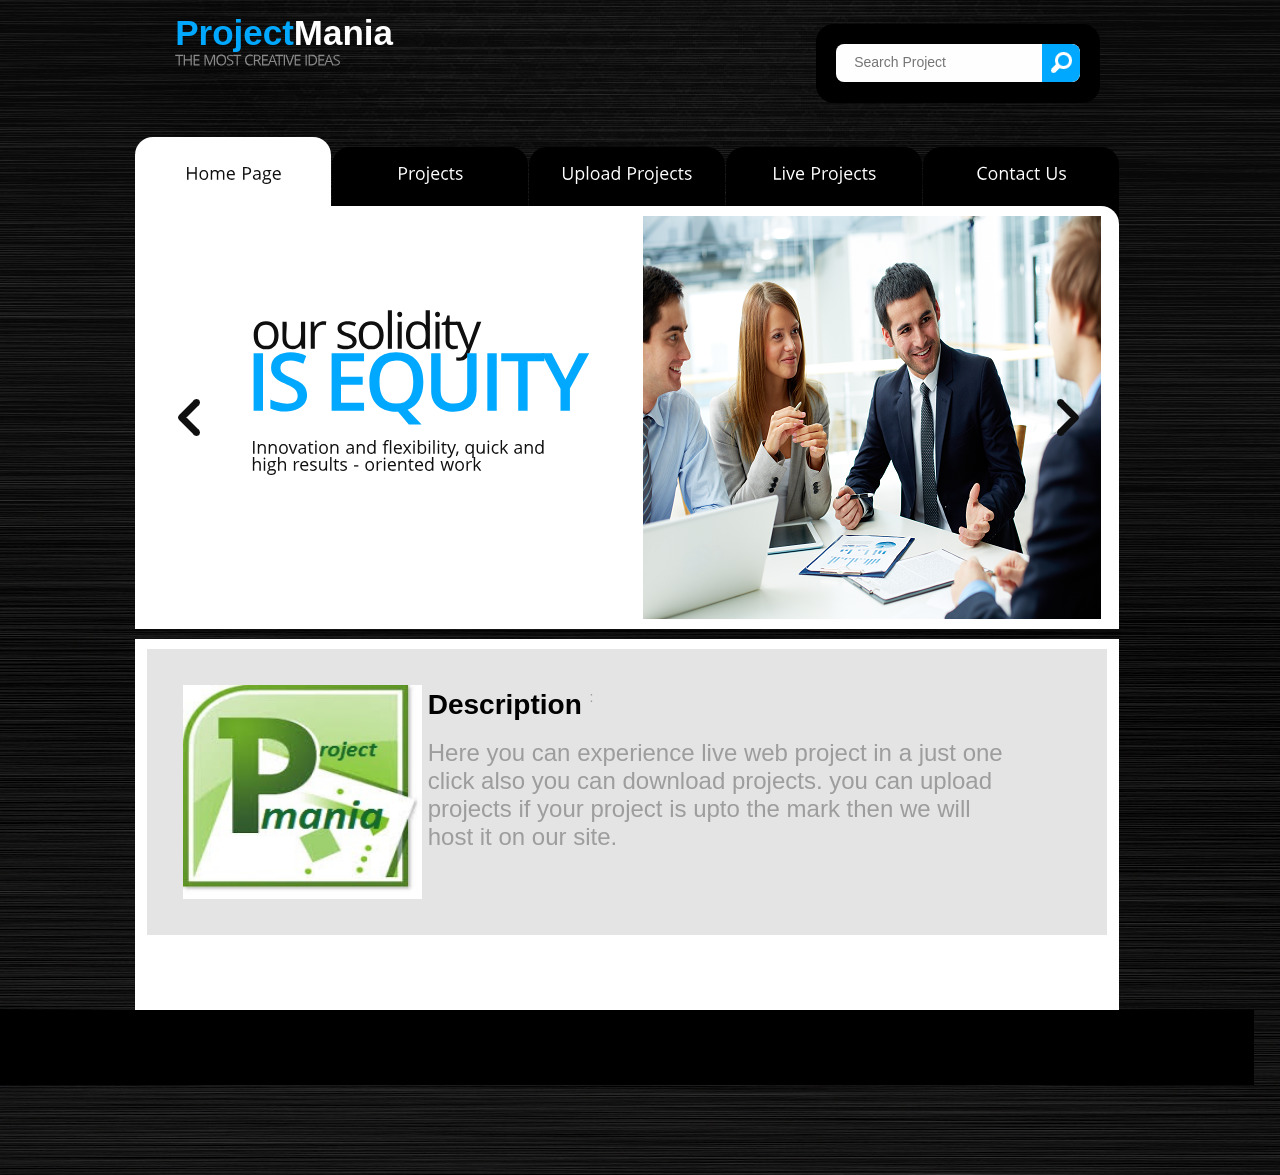
<file: index.html>
<html lang="en">
<head>
<title></title>

<link rel="stylesheet" href="css/reset.css" type="text/css" media="screen">
<link rel="stylesheet" href="css/style.css" type="text/css" media="screen">
<link rel="stylesheet" href="css/layout.css" type="text/css" media="screen">
<script type="text/javascript" src="js/jquery-1.6.min.js"></script>
<script src="js/cufon-yui.js" type="text/javascript"></script>
<script src="js/cufon-replace.js" type="text/javascript"></script>
<script src="js/Open_Sans_400.font.js" type="text/javascript"></script>
<script src="js/Open_Sans_Light_300.font.js" type="text/javascript"></script> 
<script src="js/Open_Sans_Semibold_600.font.js" type="text/javascript"></script>  
<script type="text/javascript" src="js/tms-0.3.js"></script>
<script type="text/javascript" src="js/tms_presets.js"></script> 
<script type="text/javascript" src="js/jquery.easing.1.3.js"></script> 
<script src="js/FF-cash.js" type="text/javascript"></script>

</head>
<body id="page1">
<!-- header -->
	<div class="bg">
		<div class="main">
			<header>
				<div class="row-1">
					<h1>
						<a style="display: block; width: 224px; height: 30px; text-decoration: none; font-size: 250%;" href="index.html">Project<span style="color: #FFFFFF; font-size: 100%;">Mania</span></a>
						<strong class="slog">The most creative ideas</strong>
					</h1>
					<form id="search-form" action="" method="post" enctype="multipart/form-data">
						<fieldset>
							<div class="search-form">					
								<input type="text" name="search" placeholder="Search Project" onBlur="if(this.value=='') this.value='Type Keyword Here'" onFocus="if(this.value =='Type Keyword Here' ) this.value=''" />
								<a href="Search.jsp" onClick="document.getElementById('search-form').submit()">Search</a>									
							</div>
						</fieldset>
					</form>
				</div>
				<div class="row-2">
					<nav>
						<ul class="menu">
						  <li><a class="active" href="index.html">Home Page</a></li>
						 <li><a href="Projects.jsp" >Projects</a></li>
						<li><a href="UploadProjects.jsp" >Upload Projects</a></li>
                        <li><a href="LiveProjects.jsp" >Live Projects</a></li>

						  <li class="last-item"><a href="contacts.html">Contact Us</a></li>
						</ul>
					</nav>
				</div>
				<div class="row-3">
					<div class="slider-wrapper">
						<div class="slider">
						  <ul class="items">
							<li><img src="images/1.png" alt="">
								<strong class="banner">
									<strong class="b1">our solidity</strong>
									<strong class="b2">is equity</strong>
									<strong class="b3">Innovation and flexibility, quick and<br> high results - oriented work</strong>
								</strong>
							</li>
							<li><img src="images/slider-img2.png" alt="">
								<strong class="banner">
									<strong class="b1">our aim is</strong>
									<strong class="b2">Dedicated</strong>
									<strong class="b3">To conducting business affairs using<br>the highest standards</strong>
								</strong>
							</li>
							<li><img src="images/5.jpg" alt="">
								<strong class="banner">
									<strong class="b1">encourage</strong>
									<strong class="b2">Business</strong>
									<strong class="b3">Success and growth with our<br>professionals of this sphere</strong>
								</strong>
							</li>
						  </ul>
						  <a class="prev" href="#">prev</a>
						  <a class="next" href="#">prev</a>
						</div>
					</div>
				</div>
			</header>
<!-- content -->
			<section id="content">
				<div class="padding">
					<div class="box-bg margin-bot">
						<div class="wrapper">
						  <table width="895" height="184">
						    <tr>
						      <td width="240" rowspan="2"><img src="images/download.jpg" width="239" height="214"></td>
						      <td></td>
					        </tr>
						    <tr>
							    <td width="643"><span style="color: #000; text-align: center; font-weight: bold; font-size: 28px;">Description  </span>:<p></p>
							      <p style="font-size:24px; ">  Here you can experience live web project in a just one <br> click also you
						      can download projects. you can upload projects if your  project is upto the mark then  we will <br>host it on our site.</p></td>
					        </tr>
						  </table>
					  </div>
					</div>
					
					</div>
				</div>
			</section>
<!-- footer -->
			<footer>
				<div class="row-top"></div>
			  <div class="row-bot">
					<div class="aligncenter">
						<p class="p0"> 
                        
                        
                           <br>
						<!-- {%FOOTER_LINK} -->
					</p>
				  </div>
				</div>
			</footer>
		</div>
	</div>
	<script type="text/javascript"> Cufon.now(); </script>
	<script type="text/javascript">
		$(function(){
			$('.slider')._TMS({
				prevBu:'.prev',
				nextBu:'.next',
				playBu:'.play',
				duration:800,
				easing:'easeOutQuad',
				preset:'simpleFade',
				pagination:false,
				slideshow:3000,
				numStatus:false,
				pauseOnHover:true,
				banners:true,
				waitBannerAnimation:false,
				bannerShow:function(banner){
					banner
						.hide()
						.fadeIn(500)
				},
				bannerHide:function(banner){
					banner
						.show()
						.fadeOut(500)
				}
			});
		})
	</script>
</body>
</html>
</file>
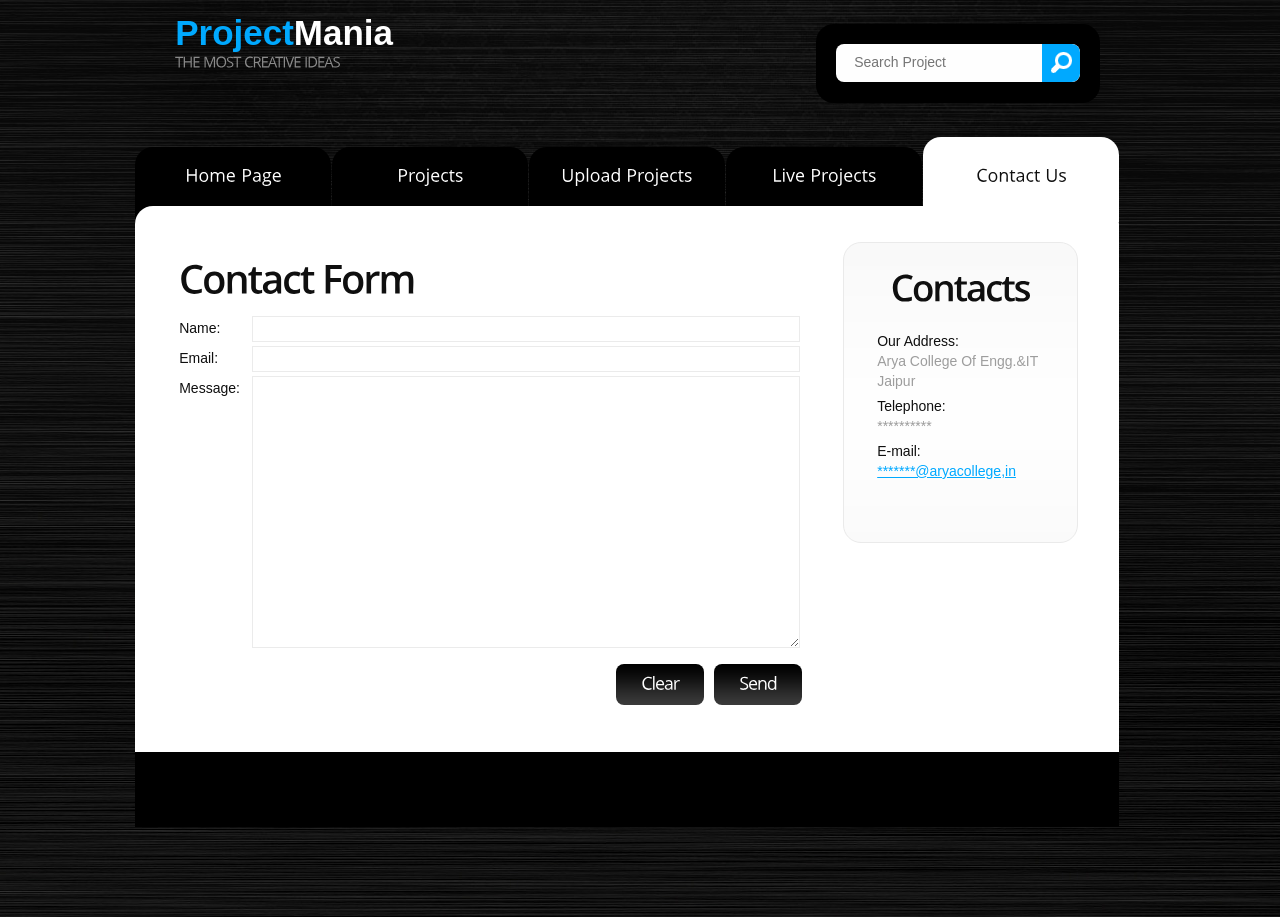
<file: contacts.html>
<!DOCTYPE html>
<html lang="en">
<head>
<title></title>
<meta charset="utf-8">
<link rel="stylesheet" href="css/reset.css" type="text/css" media="screen">
<link rel="stylesheet" href="css/style.css" type="text/css" media="screen">
<link rel="stylesheet" href="css/layout.css" type="text/css" media="screen">
<script type="text/javascript" src="js/jquery-1.6.min.js"></script>
<script src="js/cufon-yui.js" type="text/javascript"></script>
<script src="js/cufon-replace.js" type="text/javascript"></script>
<script src="js/Open_Sans_400.font.js" type="text/javascript"></script>
<script src="js/Open_Sans_Light_300.font.js" type="text/javascript"></script> 
<script src="js/Open_Sans_Semibold_600.font.js" type="text/javascript"></script> 
<script src="js/FF-cash.js" type="text/javascript"></script>  
<!--[if lt IE 7]>
	<div style=' clear: both; text-align:center; position: relative;'>
		<a href="http://www.microsoft.com/windows/internet-explorer/default.aspx?ocid=ie6_countdown_bannercode"><img src="http://www.theie6countdown.com/images/upgrade.jpg" border="0"  alt="" /></a>
	</div>
<![endif]-->
<!--[if lt IE 9]>
	<script type="text/javascript" src="js/html5.js"></script>
	<link rel="stylesheet" href="css/ie.css" type="text/css" media="screen">
<![endif]-->
</head>
<body id="page5">
<!-- header -->
	<div class="bg">
		<div class="main">
			<header>
				<div class="row-1">
					<h1>
						<a style="display: block; width: 224px; height: 30px; text-decoration: none; font-size: 250%;" href="index.html">Project<span style="color: #FFFFFF; font-size: 100%;">Mania</span></a>
						<strong class="slog">The most creative ideas</strong>
					</h1>
					<form id="search-form" action="" method="post" enctype="multipart/form-data">
						<fieldset>
							<div class="search-form">					
								<input type="text" name="search" placeholder="Search Project" onBlur="if(this.value=='') this.value='Type Keyword Here'" onFocus="if(this.value =='Type Keyword Here' ) this.value=''" />
								<a href="Search.jsp" onClick="document.getElementById('search-form').submit()">Search</a>									
							</div>
						</fieldset>
					</form>
				</div>
				<div class="row-2">
					<nav>
						<ul class="menu">
						  <li><a href="index.html">Home Page</a></li>
						 <li><a href="Projects.jsp" >Projects</a></li>
						<li><a href="UploadProjects.jsp" >Upload Projects</a></li>
                        <li><a href="LiveProjects.jsp" >Live Projects</a></li>
						  <li class="last-item"><a class="active" href="contacts.html">Contact Us</a></li>
						</ul>
					</nav>
				</div>
			</header>
<!-- content --><div class="ic"></div>
			<section id="content">
				<div class="padding">
					<div class="wrapper margin-bot">
						<div class="col-3">
							<div class="indent">
								<h2 class="p0">Contact Form</h2>
								<form id="contact-form" action="" method="post" enctype="multipart/form-data">					
									<fieldset>
										<label><span class="text-form">Name:</span><input name="p1" type="text" /></label>
										<label><span class="text-form">Email:</span><input name="p2" type="text" /></label>   
										<div class="wrapper"><div class="text-form">Message:</div><textarea></textarea></div>
										<div class="buttons">
											<a class="button-2" href="#" onClick="document.getElementById('contact-form').reset()">Clear</a>
											<a class="button-2" href="#" onClick="document.getElementById('contact-form').submit()">Send</a>
										</div>									 
									</fieldset>						
								</form>
							</div>
							
						</div>
						<div class="col-4">
							<div class="block-news">
								<h3 class="color-4 indent-bot2">Contacts</h3>
								<dl class="contact p3">
									<dt><span>Our Address:</span>Arya College Of Engg.&IT Jaipur</dt>
									<dd><span>Telephone:</span>**********</dd>
									<dd><span>E-mail:</span><a href="#">*******@aryacollege,in</a></dd>
								</dl>
								<h3 class="color-4 indent-bot2"></h3>
								
							</div>
						</div>
					</div>

			</section>
<!-- footer -->
			<footer>
				<div class="row-top"></div>
			  <div class="row-bot">
					<div class="aligncenter">
						<p class="p0"> 
                        
                        
                           <br>
						<!-- {%FOOTER_LINK} -->
  					</div>
				</div>
			</footer>
		</div>
	</div>
	<script type="text/javascript"> Cufon.now(); </script>
</body>
</html>
</file>
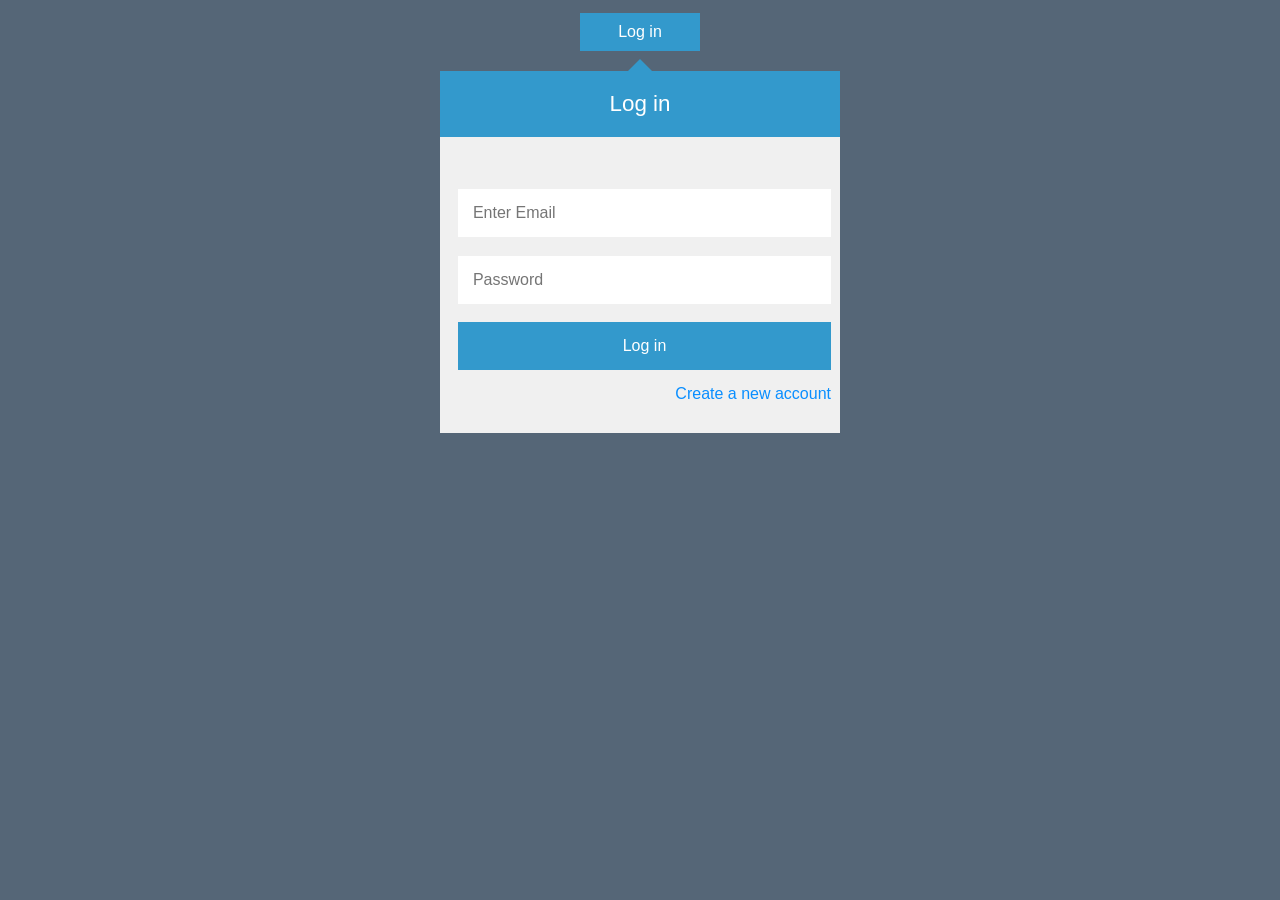
<file: LogIn.html>
<!DOCTYPE html>
<style>

*{margin:0;padding:0;}

body{
  background:#567;
  font-family:'Open Sans',sans-serif;
}

.button{
  width:100px;
  background:#3399cc;
  display:block;
  margin:0 auto;
  margin-top:1%;
  padding:10px;
  text-align:center;
  text-decoration:none;
  color:#fff;
  cursor:pointer;
  transition:background .3s;
  -webkit-transition:background .3s;
}

.button:hover{
  background:#2288bb;
}

#login{
  width:400px;
  margin:0 auto;
  margin-top:8px;
  margin-bottom:2%;
  transition:opacity 1s;
  -webkit-transition:opacity 1s;
}

#triangle{
  width:0;
  border-top:12x solid transparent;
  border-right:12px solid transparent;
  border-bottom:12px solid #3399cc;
  border-left:12px solid transparent;
  margin:0 auto;
}

#login h1{
  background:#3399cc;
  padding:20px 0;
  font-size:140%;
  font-weight:300;
  text-align:center;
  color:#fff;
}

form{
  background:#f0f0f0;
  padding:6% 4%;
}
a, a:hover
{ background: transparent;
  outline: none;
  text-decoration: none;
  color: #098EFF;
}

a:hover
{ text-decoration: underline;}

</style>
<html >
  <head>
    <meta charset="UTF-8">
    <title>Login Form</title>
    
  </head>

  <body>

    <span href="#" class="button" id="toggle-login">Log in</span>

<div id="login">
  <div id="triangle"></div>
  <h1>Log in</h1>
  <form action="LogIn.jsp" method="post">
  <table width="377" height="230">
  <tr>
    <td height="64"><input type="email" name="email" placeholder="Enter Email" required style="width:92%;  border:0;
  padding:4%;
  font-family:'Open Sans',sans-serif;
  font-size:100%;
    "/></td>
  </tr>
  <br>
  <tr>
    <td height="64"> <input type="password" name="password" placeholder="Password" required style="width:92%; border:0;
  padding:4%;
  font-family:'Open Sans',sans-serif;
  font-size:100%;
"/></td>
  </tr>
  <tr>
    <td height="64"><input type="submit"  value="Log in" style=" width:100%;
  background:#3399cc;
  border:0;
  padding:4%;
  font-family:'Open Sans',sans-serif;
  font-size:100%;
  color:#fff;
  cursor:pointer;
  transition:background .3s;
  -webkit-transition:background .3s;
" /></td>
  </tr>
  <tr>
    <td height="26" style="text-align: right"><a href="StudentRegistration.html" >Create a new account</a></td>
  </tr>
</table>

    
   
    
  </form>
</div>
    
    
  </body>
</html>
</file>
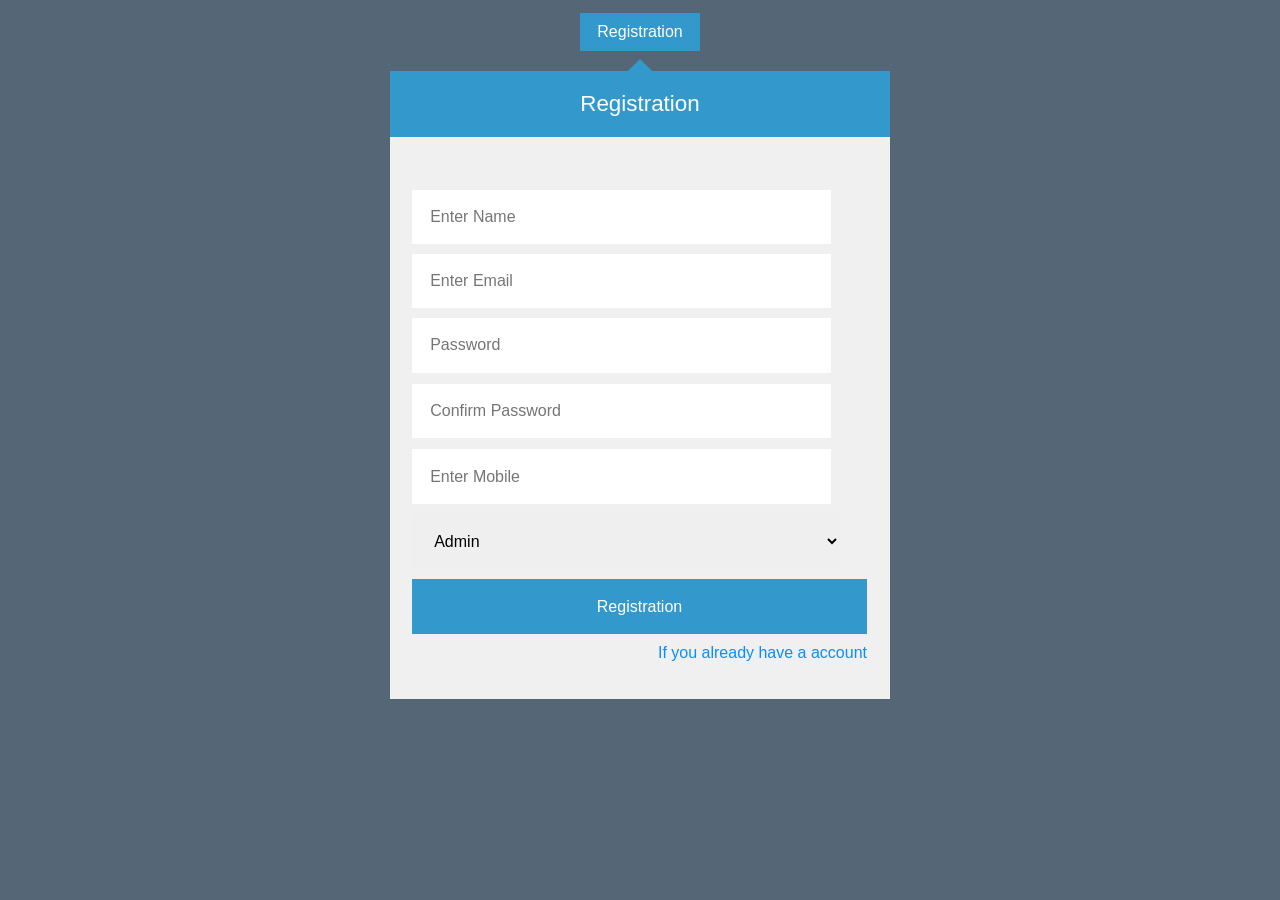
<file: Registration.html>
<style>

*{margin:0;padding:0;}

body{
  background:#567;
  font-family:'Open Sans',sans-serif;
}

.button{
  width:100px;
  background:#3399cc;
  display:block;
  margin:0 auto;
  margin-top:1%;
  padding:10px;
  text-align:center;
  text-decoration:none;
  color:#fff;
  cursor:pointer;
  transition:background .3s;
  -webkit-transition:background .3s;
}

.button:hover{
  background:#2288bb;
}

#login{
	width: 500px;
	margin: 0 auto;
	margin-top: 8px;
	margin-bottom: 2%;
	transition: opacity 1s;
	-webkit-transition: opacity 1s;
}

#triangle{
  width:0;
  border-top:12x solid transparent;
  border-right:12px solid transparent;
  border-bottom:12px solid #3399cc;
  border-left:12px solid transparent;
  margin:0 auto;
}

#login h1{
  background:#3399cc;
  padding:20px 0;
  font-size:140%;
  font-weight:300;
  text-align:center;
  color:#fff;
}

form{
	background: #f0f0f0;
	padding-bottom: 6%;
	padding-left: 4%;
	padding-right: 4%;
	padding-top: 6%;
}
a, a:hover
{ background: transparent;
  outline: none;
  text-decoration: none;
  color: #098EFF;
}

a:hover
{ text-decoration: underline;}

</style>
<html >
  <head>
    <meta charset="UTF-8">
    <title>Login Form</title>
    
  </head>

  <body>

    <span href="#" class="button" id="toggle-login">Registration</span>

<div id="login">
  <div id="triangle"></div>
  <h1>Registration</h1>
  <form action="Registration.jsp" method="post">
  <table width="459" height="484" align="center">
  <tr>
    <td width="468" height="58"><input type="text" name="name" placeholder="Enter Name" required style="width:92%;  border:0;
  padding:4%;
  font-family:'Open Sans',sans-serif;
  font-size:100%;
    "/></td>
  </tr>
 
  <tr>
    <td height="62"><input type="email" name="email" placeholder="Enter Email" required style="width:92%;  border:0;
  padding:4%;
  font-family:'Open Sans',sans-serif;
  font-size:100%;
    "/></td>
  </tr>
  <br>
  
 
  <tr>
    <td height="58"> <input type="password" name="password" placeholder="Password" required style="width:92%; border:0;
  padding:4%;
  font-family:'Open Sans',sans-serif;
  font-size:100%;
"/></td>
  </tr>
   <tr>
    <td height="64"> <input type="password" name="confirmpassword" placeholder="Confirm Password" required style="width:92%; border:0;
  padding:4%;
  font-family:'Open Sans',sans-serif;
  font-size:100%;
"/></td>
  </tr>

  <tr>
    <td height="59"> <input type="number" name="mobile" placeholder="Enter Mobile" required style="width:92%; border:0;
  padding:4%;
  font-family:'Open Sans',sans-serif;
  font-size:100%;
"/></td>
  </tr>

<tr>
    <td height="62"><select  name="usertype" required style="width:94%; border:0;
  padding:4%;
  font-family:'Open Sans',sans-serif;
  font-size:100%;
">
      
      <option >Admin</option>
      <option >Student</option>
      <option >Other</option>
    </select></td>
  </tr>

  <tr>
    <td height="60"><input type="submit"  value="Registration" style=" width:100%;
  background:#3399cc;
  border:0;
  padding:4%;
  font-family:'Open Sans',sans-serif;
  font-size:100%;
  color:#fff;
  cursor:pointer;
  transition:background .3s;
  -webkit-transition:background .3s;
" /></td>
  </tr>
  <tr>
    <td height="26" style="text-align: right"><a href="LogIn.html" >If you already have a account</a></td>
  </tr>
</table>

    
   
    
  </form>
</div>
    
    
  </body>
</html>
</file>
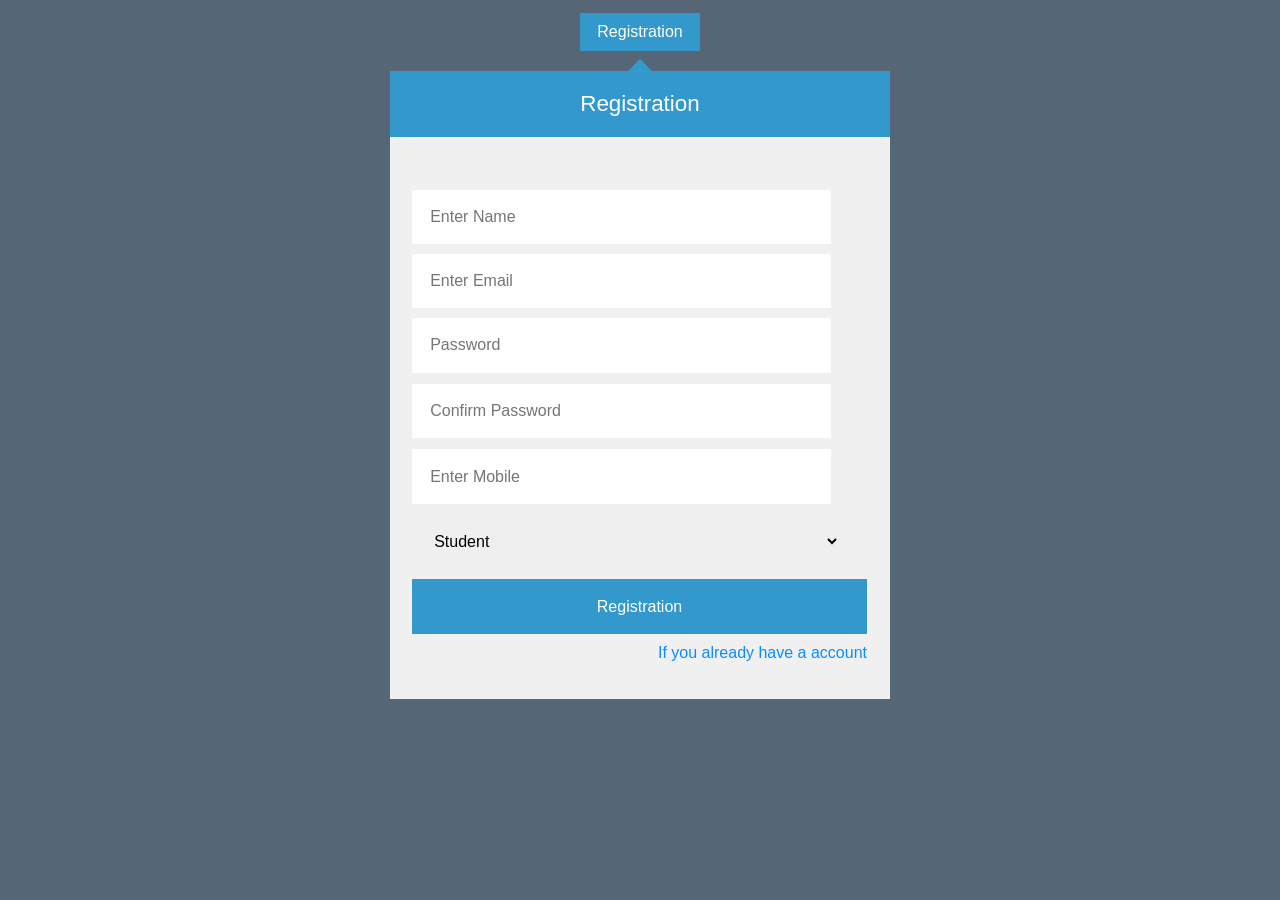
<file: StudentRegistration.html>
<style>

*{margin:0;padding:0;}

body{
  background:#567;
  font-family:'Open Sans',sans-serif;
}

.button{
  width:100px;
  background:#3399cc;
  display:block;
  margin:0 auto;
  margin-top:1%;
  padding:10px;
  text-align:center;
  text-decoration:none;
  color:#fff;
  cursor:pointer;
  transition:background .3s;
  -webkit-transition:background .3s;
}

.button:hover{
  background:#2288bb;
}

#login{
	width: 500px;
	margin: 0 auto;
	margin-top: 8px;
	margin-bottom: 2%;
	transition: opacity 1s;
	-webkit-transition: opacity 1s;
}

#triangle{
  width:0;
  border-top:12x solid transparent;
  border-right:12px solid transparent;
  border-bottom:12px solid #3399cc;
  border-left:12px solid transparent;
  margin:0 auto;
}

#login h1{
  background:#3399cc;
  padding:20px 0;
  font-size:140%;
  font-weight:300;
  text-align:center;
  color:#fff;
}

form{
	background: #f0f0f0;
	padding-bottom: 6%;
	padding-left: 4%;
	padding-right: 4%;
	padding-top: 6%;
}
a, a:hover
{ background: transparent;
  outline: none;
  text-decoration: none;
  color: #098EFF;
}

a:hover
{ text-decoration: underline;}

</style>
<html >
  <head>
    <meta charset="UTF-8">
    <title>Login Form</title>
    
  </head>

  <body>

    <span href="#" class="button" id="toggle-login">Registration</span>

<div id="login">
  <div id="triangle"></div>
  <h1>Registration</h1>
  <form action="Registration.jsp" method="post">
  <table width="459" height="484" align="center">
  <tr>
    <td width="468" height="58"><input type="text" name="name" placeholder="Enter Name" required style="width:92%;  border:0;
  padding:4%;
  font-family:'Open Sans',sans-serif;
  font-size:100%;
    "/></td>
  </tr>
 
  <tr>
    <td height="62"><input type="email" name="email" placeholder="Enter Email" required style="width:92%;  border:0;
  padding:4%;
  font-family:'Open Sans',sans-serif;
  font-size:100%;
    "/></td>
  </tr>
  <br>
  
 
  <tr>
    <td height="58"> <input type="password" name="password" placeholder="Password" required style="width:92%; border:0;
  padding:4%;
  font-family:'Open Sans',sans-serif;
  font-size:100%;
"/></td>
  </tr>
   <tr>
    <td height="64"> <input type="password" name="confirmpassword" placeholder="Confirm Password" required style="width:92%; border:0;
  padding:4%;
  font-family:'Open Sans',sans-serif;
  font-size:100%;
"/></td>
  </tr>

  <tr>
    <td height="59"> <input type="number" name="mobile" placeholder="Enter Mobile" required style="width:92%; border:0;
  padding:4%;
  font-family:'Open Sans',sans-serif;
  font-size:100%;
"/></td>
  </tr>

<tr>
    <td height="62"><select  name="usertype" required style="width:94%; border:0;
  padding:4%;
  font-family:'Open Sans',sans-serif;
  font-size:100%;
">
      
    
      <option >Student</option>
       <option>Faculty</option>
      <option >Other</option>
    </select></td>
  </tr>

  <tr>
    <td height="60"><input type="submit"  value="Registration" style=" width:100%;
  background:#3399cc;
  border:0;
  padding:4%;
  font-family:'Open Sans',sans-serif;
  font-size:100%;
  color:#fff;
  cursor:pointer;
  transition:background .3s;
  -webkit-transition:background .3s;
" /></td>
  </tr>
  <tr>
    <td height="26" style="text-align: right"><a href="LogIn.html" >If you already have a account</a></td>
  </tr>
</table>

    
   
    
  </form>
</div>
    
    
  </body>
</html>
</file>
<file: css/style.css>
/* Getting the new tags to behave */
article, aside, audio, canvas, command, datalist, details, embed, figcaption, figure, footer, header, hgroup, keygen, meter, nav, output, progress, section, source, video {display:block}
mark, rp, rt, ruby, summary, time {display:inline}
/* Global properties */
html {width:100%}
body {font-family:Arial, Helvetica, sans-serif;font-size:100%;color:#9d9d9d;min-width:984px;background:url(../images/body.jpg) center 0 repeat}
.ic, .ic a {border:0;float:right;background:#fff;color:#f00;width:50%;line-height:10px;font-size:10px;margin:-220% 0 0 0;overflow:hidden;padding:0}
a {color:#00a9ff;outline:none}
a:hover {
	text-decoration: none;
	font-size: 100%;
}
.col-1, .col-2, .col-3, .col-4  {float:left}
.wrapper {width:100%;overflow:hidden}
.extra-wrap {overflow:hidden}
.bg {width:98%;background:url(../images/bg.jpg) center 0 no-repeat}
.main {width:984px;padding:0;margin:0 auto;font-size:0.875em;line-height:1.285em}
p {margin-bottom:18px}
.p0 {margin-bottom:0px}
.p1 {margin-bottom:6px}
.p2 {margin-bottom:15px}
.p3 {margin-bottom:30px}
.p4 {margin-bottom:45px}
.p5 {margin-bottom:50px}
.reg {text-transform:uppercase}
.fleft {float:left}
.fright {float:right}
.alignright {text-align:right}
.aligncenter {text-align:center}
.title {margin-bottom:18px}
.it {font-style:italic}
.letter {letter-spacing:-1px}
.color-1 {color:#00a9ff}
.color-2 {color:#a2c902}
.color-3 {color:#fabb0c}
.color-4 {
	color: #0f0f0f;
	font-size: 36px;
	text-align: center;
}
/* boxes */
.margin-bot {margin-bottom:35px}
.spacing {margin-right:35px}
.indent {padding:0 0 0px 32px}
.indent2 {padding-top:10px}
.indent3 {padding-top:38px}
.indent4 {padding:26px 0 0px 32px}
.indent5 {padding-top:22px}
.indent-bot {margin-bottom:24px}
.indent-bot2 {margin-bottom:19px}
.indent-bot3 {margin-bottom:45px}
.img-indent-bot {margin-bottom:25px}
.img-indent {float:left;margin:0 10px 0px 0}
.img-indent2 {float:left;margin:0 15px 0px 0}
.img-indent3 {float:left;margin:0 20px 0px 0}
.img-indent4 {float:left;margin:0 28px 0px 0}
.img-indent-r {float:right;margin:4px 0px 0px 15px}
.prev-indent-bot {margin-bottom:10px}
.buttons a:hover {cursor:pointer}
.menu li a, .list-1 li a, .button-2, .logo {text-decoration:none}
/* header */
header {width:100%;margin-bottom:-16px;position:relative;z-index:1}
.row-1 {width:100%;height:113px;overflow:hidden;padding-top:24px}
.row-2 {width:100%;min-height:85px;position:relative;z-index:1}
.row-3 {width:100%;min-height:417px;position:relative;z-index:2}
h1 {padding:0px 0 0 40px;position:relative;float:left}
.slog {display:block;font-size:14px;line-height:1.2em;color:#8a8a8a;text-transform:uppercase;letter-spacing:-1px}
/* search-form */
#search-form {width:244px;min-height:39px;padding:20px;margin-right:19px;background:#000;border-radius:18px;-moz-border-radius:18px;-webkit-border-radius:18px;float:right}
.search-form {background:#fefefe;border-radius:8px;-moz-border-radius:8px;-webkit-border-radius:8px;width:100%;overflow:hidden}
#search-form input {font-family:Arial, Helvetica, sans-serif;font-size:14px;line-height:1.214em;width:170px;padding:10px 18px 11px;margin:0;color:#9d9d9d;border:none;background:none;float:left}
#search-form a {display:block;width:38px;height:38px;text-indent:-5000px;background:url(../images/search-button.png) 9px 8px no-repeat #00a9ff;border-radius:0 8px 8px 0;-moz-border-radius:0 8px 8px 0;-webkit-border-radius:0 8px 8px 0;float:right}
#search-form a:hover {background-color:#aaa}
/* main menu */
.menu {width:100%}
.menu li {float:left;position:relative;margin-right:1px}
.menu li.last-item {margin:0}
.menu li a {display:inline-block;width:196px;font-size:17px;line-height:1.22em;padding:18px 0 36px;margin-top:10px;color:#fff;background:#000;text-align:center;border-radius:18px 18px 0 0;-moz-border-radius:18px 18px 0 0;-webkit-border-radius:18px 18px 0 0}
.menu li a.active, .menu li a:hover {color:#0f0f0f;background:#fff;padding:28px 0 36px;margin:0}
/* slider */
.slider-wrapper {overflow:hidden;width:984px;position:absolute;top:-16px;left:0;background:#fff;border-radius:0 18px 0 0;-moz-border-radius:0 18px 0 0;-webkit-border-radius:0 18px 0 0}
.slider {height:403px;width:948px;margin:10px auto}
.items {display:none}
.pagination {position:absolute;top:0;z-index:999}
.banner {width:400px;height:205px;position:absolute;top:92px;left:98px}
.prev {display:block;width:22px;height:37px;text-indent:-5000px;position:absolute;left:25px;top:183px;z-index:99;background:url(../images/slider-control.png) left top no-repeat}
.prev:hover {background-position:left bottom}
.next {display:block;width:22px;height:37px;text-indent:-5000px;position:absolute;right:22px;top:183px;z-index:99;background:url(../images/slider-control.png) right top no-repeat}
.next:hover {background-position:right bottom}
.b1 {color:#0f0f0f;font-size:50px;line-height:1.2em;display:block;letter-spacing:-3px}
.b2 {color:#00a9ff;font-size:80px;line-height:1.2em;display:block;text-transform:uppercase;letter-spacing:-4px;margin:-12px 0 13px -5px}
*+html .b2 {margin:-12px 0 5px -5px}
.b3 {color:#0f0f0f;font-size:17px;line-height:1.2em;display:block}
/* content */
#content {width:100%;padding:10px 0 40px;background:#fff;border-radius:18px 18px 0 0;-moz-border-radius:18px 18px 0 0;-webkit-border-radius:18px 18px 0 0;position:relative;z-index:2}
#content .padding {padding:24px 12px 0}
.spacer-1 {width:100%;background:url(../images/pic-1.gif) 217px 0 repeat-y}
h2 {font-size:39px;line-height:1.9em;color:#0f0f0f;margin-bottom:5px;letter-spacing:-2px}
h3 {font-size:30px;line-height:1.3em;margin-top:-5px;letter-spacing:-2px}
h3 strong {display:block;color:#fefefe;margin-bottom:-11px}
h4 {font-size:23px;line-height:1.2em;color:#fefefe;letter-spacing:-1px;margin-bottom:20px}
h5 {color:#0f0f0f;text-decoration:underline;font-weight:normal}
h6 {color:#0f0f0f;font-weight:normal;margin-bottom:5px}
.border-bot {width:100%;padding-bottom:20px;background:url(../images/pic-1.gif) 0 bottom repeat-x}
.box-bg {padding:33px;background:#e4e4e4}
.box {width:100%;background:url(../images/box.png) center 0 no-repeat #101010;border-radius:19px;-moz-border-radius:19px;-webkit-border-radius:19px}
.box h3 {margin-top:-8px}
.box .pad {padding:28px 40px}
.box.first .button {background:url(../images/button1.png) left top no-repeat}
.box.first .button:hover {background-position:left bottom}
.box.first .numb {background:url(../images/numb-1.gif) 0 0 repeat-x #00a9ff}
.box.second .button {background:url(../images/button2.png) left top no-repeat}
.box.second .button:hover {background-position:left bottom}
.box.second .numb {background:url(../images/numb-2.gif) 0 0 repeat-x #a2c902}
.box.third .button {background:url(../images/button3.png) left top no-repeat}
.box.third .button:hover {background-position:left bottom}
.box.third .numb {background:url(../images/numb-3.gif) 0 0 repeat-x #fabb0c}
.numb {display:inline-block;padding:3px 7px 6px;font-size:40px;line-height:1.2em;letter-spacing:-2px;color:#fefefe;border-radius:8px;-moz-border-radius:8px;-webkit-border-radius:8px}
*+html .numb {padding:6px 7px 4px}
.block-news {padding:27px 33px 30px;border:1px solid #eaeaea;background:url(../images/block-news-tail.gif) 0 0 repeat-x #f9f9f9;border-radius:18px;-moz-border-radius:18px;-webkit-border-radius:18px}
.button {display:block;width:43px;height:43px;text-indent:-5000px}
.button-2 {
	display: inline-block;
	font-size: 17px;
	line-height: 1.21em;
	letter-spacing: -1px;
	color: #fefefe;
	padding: 9px 20px 11px;
	background: url(../images/button-tail.gif) 0 0 repeat-x #3c3c3c;
	border-radius: 8px;
	-moz-border-radius: 8px;
	-webkit-border-radius: 8px
}
.button-2:hover {background:#3c3c3c}
.list-1 li {line-height:24px;padding-left:10px;background:url(../images/marker.gif) 0 10px no-repeat}
.list-1 li a {display:inline-block;color:#9d9d9d}
.list-1 li a:hover {text-decoration:underline}
.list-2 li {line-height:24px}
.link {color:#9d9d9d}
.link:hover {text-decoration:none} 
.link-1 {display:inline-block;font-size:14px;padding-right:8px;background:url(../images/marker-3.gif) right 8px no-repeat}
.link-1:hover {color:#fff} 
.text-1 {line-height:20px;margin:0} 
dl.address {line-height:24px;color:#9d9d9d}
dl.address span {float:left;width:74px;color:#fefefe}
dl.contact {line-height:20px;color:#9d9d9d}
dl.contact span {display:block;color:#0f0f0f}
dl.contact dt, dl.contact dd {margin-bottom:5px}
.tdate-1 {font-size:20px;line-height:1.2em;color:#0f0f0f;text-align:center;letter-spacing:-2px;margin:-8px 16px 0 0}
.tdate-1 strong {display:block;font-size:49px;line-height:1.2em;color:#00a9ff;margin-bottom:-10px}
.tdate-2 {float:left;color:#0f0f0f}
.news {padding-left:25px;background:url(../images/pic-1.gif) 0 0 no-repeat}
#contact-form {display:block}
#contact-form  label {display:block;height:30px;overflow:hidden}
#contact-form  input {float:left;width:526px;font-size:13px;line-height:1.23em;color:#0f0f0f;padding:4px 10px;margin:0;font-family:Arial, Helvetica, sans-serif;border:1px solid #ebebeb;background:none}
#contact-form textarea {height:262px;overflow:auto;float:left;width:526px;font-size:13px;line-height:1.23em;color:#0f0f0f;padding:4px 10px;margin:0;font-family:Arial, Helvetica, sans-serif;border:1px solid #ebebeb;background:none}
.text-form {float:left;display:block;font-size:14px;width:73px;line-height:1.78em;color:#0f0f0f}
.buttons {padding-top:16px;text-align:right}
.buttons a {margin-left:6px;padding:9px 25px 11px}
/* footer */
footer {width:100%;}
.row-top {width:100%;padding:33px 0 42px;background:#000}
.row-padding {padding:0 62px}
.row-bot {width:100%;padding:35px 0;font-size:12px;line-height:20px}
.list-services li {line-height:24px;padding-left:28px}
.list-services li a {color:#9d9d9d;text-decoration:none}
.list-services li a:hover {
	text-decoration: underline;
	text-align: left;
}
.list-services li.item-1 {background:url(../images/facebook.png) 0 3px no-repeat}
.list-services li.item-2 {background:url(../images/twitter.png) 0 3px no-repeat}
.list-services li.item-3 {background:url(../images/linkedin.png) 0 3px no-repeat}
.footer-logo {display:block;color:#9d9d9d;font-size:60px;line-height:1.2em;text-transform:uppercase;letter-spacing:-3px;font-weight:400;margin-bottom:5px}
.footer-logo strong {color:#00a9ff;text-transform:none;display:inline-block}
.phone {display:inline-block;font-size:20px;line-height:1.2em;color:#9d9d9d;letter-spacing:-1px;padding-left:5px}
.phone strong {color:#fff}
</file>
<file: css/layout.css>
/* home.html */
#page1 header {margin-bottom:0}
#page1 #content .padding {padding:0 12px}
#page1 #content .col-1 {width:292px;margin-right:9px}
#page1 #content .col-2 {
	width: 292px
}
#page1 #content .col-3 {width:597px;margin-right:40px}
#page1 #content {border-radius:0;-moz-border-radius:0;-webkit-border-radius:0}
#page1 footer .col-1 {width:190px;margin-right:55px}
#page1 footer .col-2 {width:110px;margin-right:55px}
#page1 footer .col-3 {
	width: 140px;
	margin-right: 65px;
	text-align: left;
}
#page1 footer .col-4 {width:235px}
/* news.html */
#page2 #content .col-1 {width:292px;margin-right:9px}
#page2 #content .col-2 {width:292px}
#page2 #content .col-3 {width:650px;margin-right:45px}
#page2 #content .col-4 {width:232px}
#page2 #content {padding:12px 0}
#page2 footer .col-1 {width:190px;margin-right:55px}
#page2 footer .col-2 {width:110px;margin-right:55px}
#page2 footer .col-3 {width:140px;margin-right:65px}
#page2 footer .col-4 {width:235px}
/* services.html */
#page3 #content .col-1 {width:292px;margin-right:9px}
#page3 #content .col-2 {width:292px}
#page3 #content .col-3 {width:425px;margin-right:45px}
#page3 #content .col-4 {width:420px}
#page3 #content {padding:12px 0}
#page3 footer .col-1 {width:190px;margin-right:55px}
#page3 footer .col-2 {width:110px;margin-right:55px}
#page3 footer .col-3 {width:140px;margin-right:65px}
#page3 footer .col-4 {width:235px}
/* products.html */
#page4 #content .col-1 {width:292px;margin-right:9px}
#page4 #content .col-2 {width:292px}
#page4 #content .col-3 {width:655px;margin-right:41px}
#page4 #content .col-4 {width:235px}
#page4 #content {padding:12px 0}
#page4 #content .list-2 li {padding-left:26px;background:url(../images/pic-1.gif) 0 4px no-repeat}
#page4 footer .col-1 {width:190px;margin-right:55px}
#page4 footer .col-2 {width:110px;margin-right:55px}
#page4 footer .col-3 {width:140px;margin-right:65px}
#page4 footer .col-4 {width:235px}
/* contacts.html */
#page5 #content .col-1 {width:292px;margin-right:9px}
#page5 #content .col-2 {width:292px}
#page5 #content .col-3 {width:655px;margin-right:41px}
#page5 #content .col-4 {width:235px}
#page5 #content {padding:12px 0}
#page5 #content .block-news {padding:27px 33px 36px}
#page5 footer .col-1 {width:190px;margin-right:55px}
#page5 footer .col-2 {width:110px;margin-right:55px}
#page5 footer .col-3 {width:140px;margin-right:65px}
#page5 footer .col-4 {width:235px}
</file>
<file: css/ie.css>
#search-form {behavior:url(js/PIE.htc);position:relative}
.search-form {behavior:url(js/PIE.htc);position:relative}
#search-form a {behavior:url(js/PIE.htc);position:relative}
.menu li a {behavior:url(js/PIE.htc);position:relative}
.numb {behavior:url(js/PIE.htc);position:relative}
.box {behavior:url(js/PIE.htc);position:relative}
.button-2 {behavior:url(js/PIE.htc)}
#page2 .button-2 {behavior:url(js/PIE.htc);position:relative}
#content {behavior:url(js/PIE.htc);position:relative}
.block-news {behavior:url(js/PIE.htc);position:relative}
.slider-wrapper {behavior:url(js/PIE.htc)}
</file>
